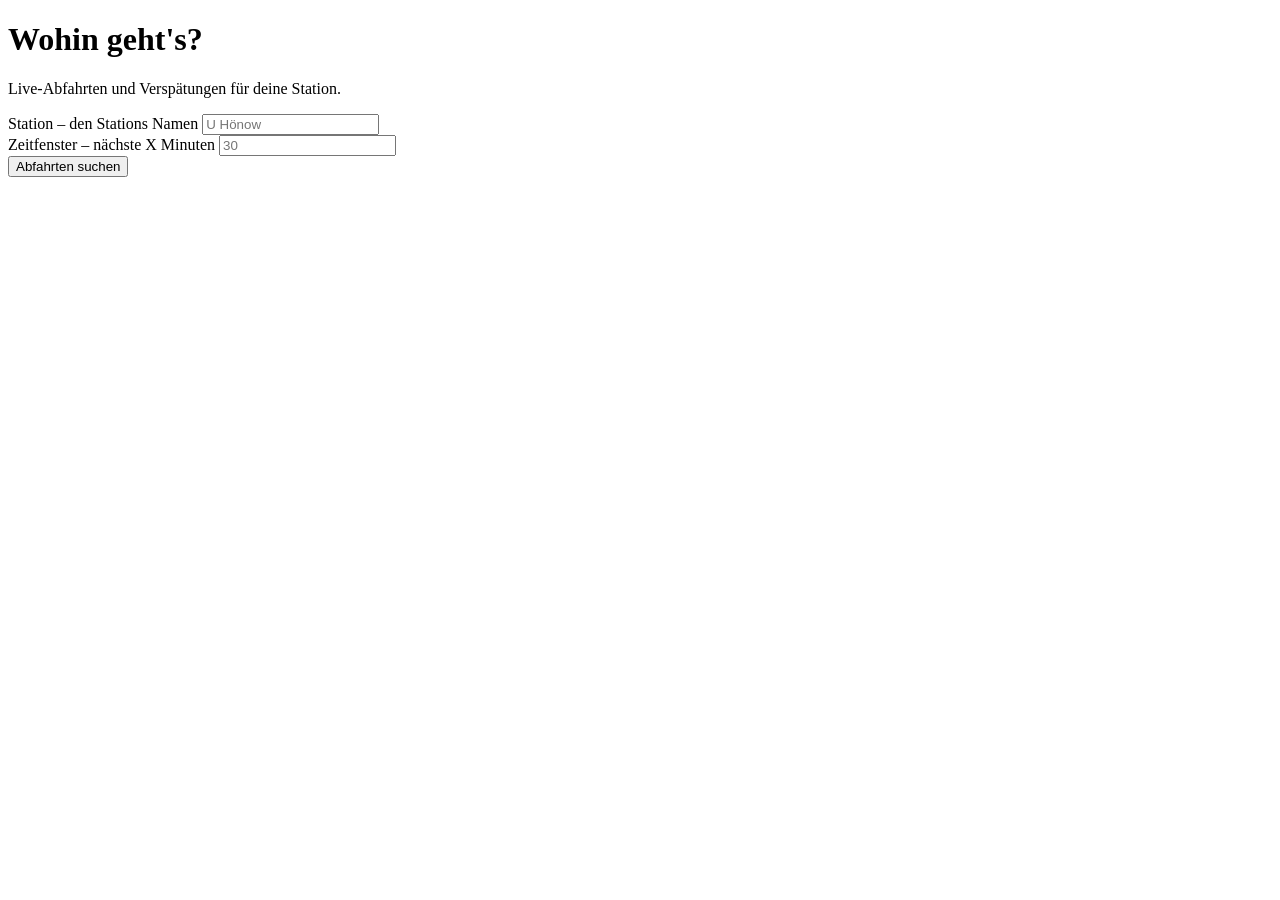
<file: templates/index.html>
<!DOCTYPE html>
<html lang="de">
<head>
  <meta charset="UTF-8">
  <meta name="viewport" content="width=device-width, initial-scale=1.0">
  <title>Abfahrten / Verspätungen</title>
  <style>
    {% include 'styles/index.css' %}
  </style>
</head>
<body>
  <main class="search-card">
    <h1 class="search-card__title">Wohin geht's?</h1>
    <p class="search-card__subtitle">Live-Abfahrten und Verspätungen für deine Station.</p>

    <form class="search-form" action="/search" method="GET">
      <div class="field">
        <label for="stationName">Station <span class="field__hint">– den Stations Namen</span></label>
        <input type="text" name="stationName" id="stationName" placeholder="U Hönow" required>
      </div>

      <div class="field">
        <label for="duration">Zeitfenster <span class="field__hint">– nächste X Minuten</span></label>
        <input type="number" name="duration" id="duration" min="0" placeholder="30">
      </div>

      <button type="submit" class="submit-btn">Abfahrten suchen</button>
    </form>
  </main>
</body>
</html>
</file>
